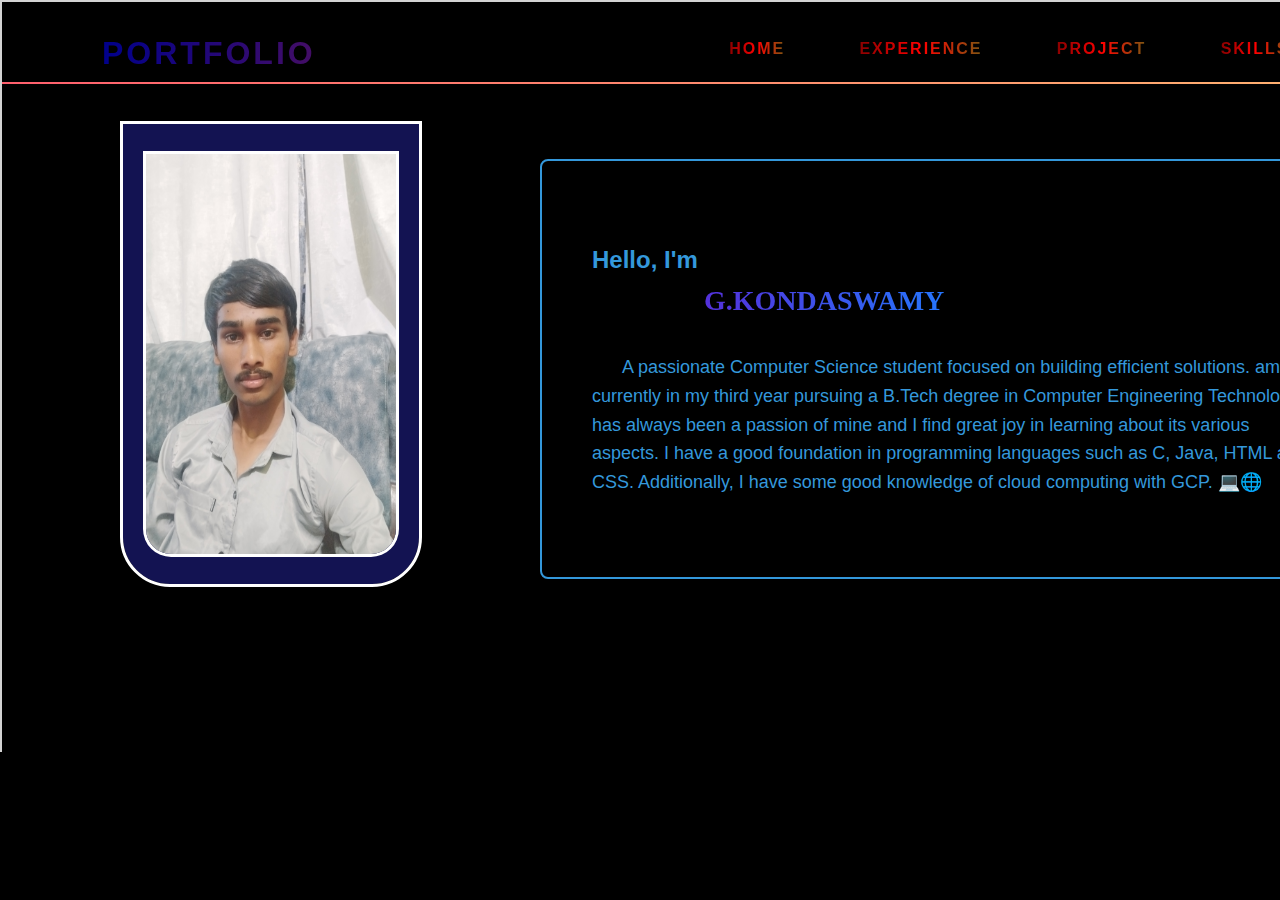
<file: index.html>
<!DOCTYPE html>
<html lang="en">
<head>
    <meta charset="UTF-8">
    <meta name="viewport" content="width=device-width, initial-scale=1.0">
    <title>Kondaswamy's Portfolio</title>
    
<link rel="stylesheet" href="style.css">
</head>
<body>
    <div id="nav"> 
        
        <h1 id="port">Portfolio</h1>
        <ul id="nav1">
            <li><a href="index.html" >  home</a></li>
            <li><a href="experience.html" >  experience</a></li>
            <li><a href="projects.html" >  project</a></li>
            <li><a href="skills.html" >  skills</a></li>
            <li><a href="contact.html" >  contact</a></li>
        </ul>
    </div>
    <hr>

    <div id="profile">
        <div class="image">
            <img src="IMG_20240908_205427.jpg">

        </div>
        <div id="details">
            <p><span id="hello">Hello, I'm </span><br><span id="name">&nbsp;&nbsp;&nbsp;&nbsp;&nbsp;&nbsp;&nbsp;&nbsp;&nbsp;&nbsp;&nbsp;&nbsp;&nbsp;&nbsp;&nbsp;&nbsp;G.Kondaswamy</span><br><br>
                &nbsp;&nbsp;&nbsp;&nbsp;&nbsp;&nbsp;A passionate Computer Science student focused on building efficient solutions. am currently in my third year pursuing a B.Tech degree in Computer Engineering Technology
                has always been a passion of mine and I find great joy in learning about its various aspects.
                I have a good foundation in programming languages such as C, Java, HTML and CSS.
                Additionally, I have some good knowledge of cloud computing with GCP. 💻🌐 </p>
        </div>
    </div>
    

</body>
</html>
</file>
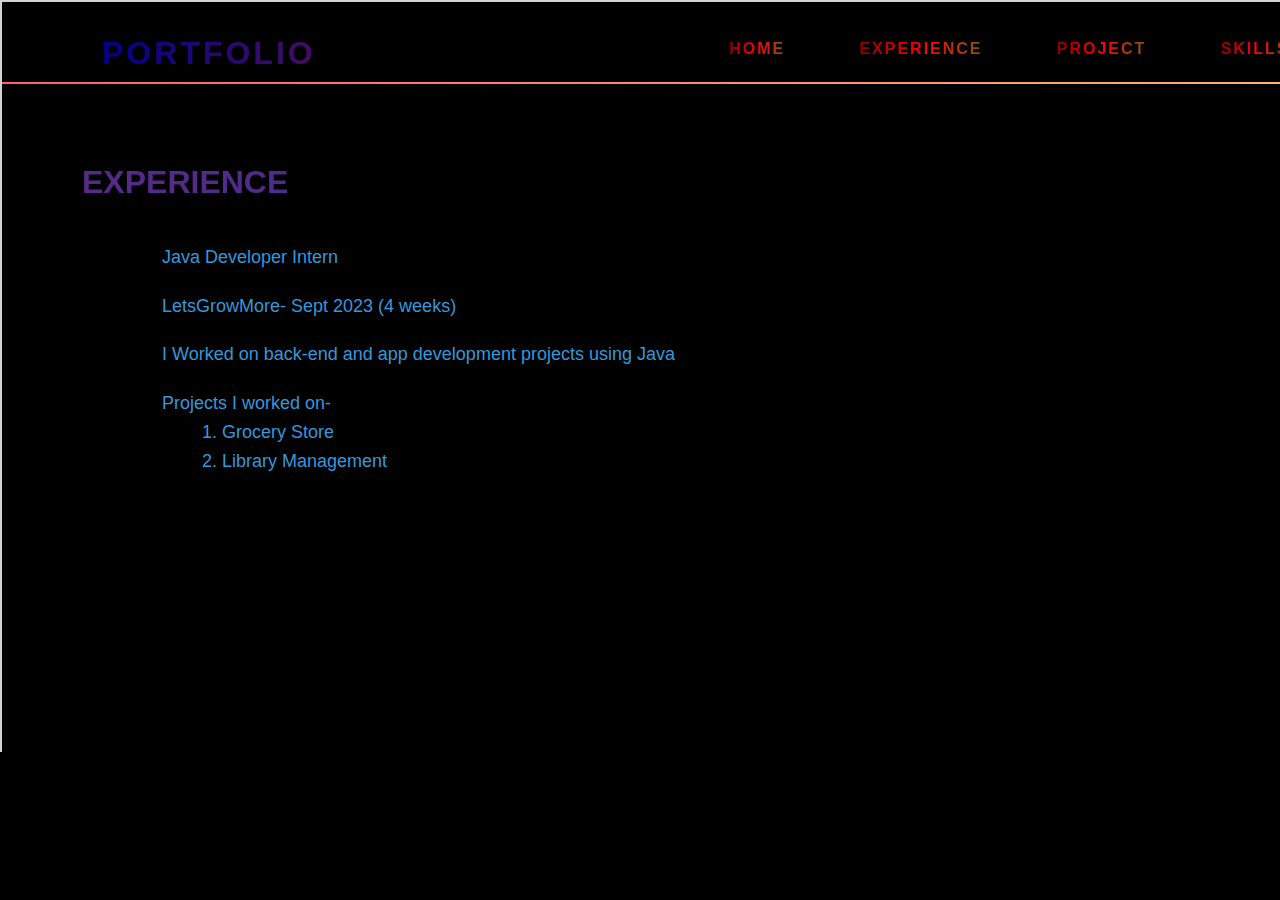
<file: experience.html>
<!DOCTYPE html>
<html lang="en">
<head>
    <meta charset="UTF-8">
    <meta name="viewport" content="width=device-width, initial-scale=1.0">
    <title>Kondaswamy's Portfolio</title>
    
<link rel="stylesheet" href="style1.css">
</head>
<body>
    <div id="nav"> 
        
        <h1 id="port">Portfolio</h1>
        <ul id="nav1">
            <li><a href="index.html" >  home</a></li>
            <li><a href="experience.html" >  experience</a></li>
            <li><a href="projects.html" >  project</a></li>
            <li><a href="skills.html" >  skills</a></li>
            <li><a href="contact.html" >  contact</a></li>
        </ul>
    </div>
    <hr>
    <br><br><br>
    <div id="exp">
        <h1 >Experience</h1>
        <div class="experience-item">
            <p>Java Developer Intern</p>
            <p>LetsGrowMore- Sept 2023 (4 weeks)</p>
            <p>I Worked on back-end and app development projects using Java</p>
            <p> Projects I worked on-
          <br>&nbsp;&nbsp;&nbsp;&nbsp;&nbsp;&nbsp;&nbsp;&nbsp;1. Grocery Store <br>&nbsp;&nbsp;&nbsp;&nbsp;&nbsp;&nbsp;&nbsp;&nbsp;2. Library Management</p>
      </div>
    </div>
    
    

</body>
</html>
</file>
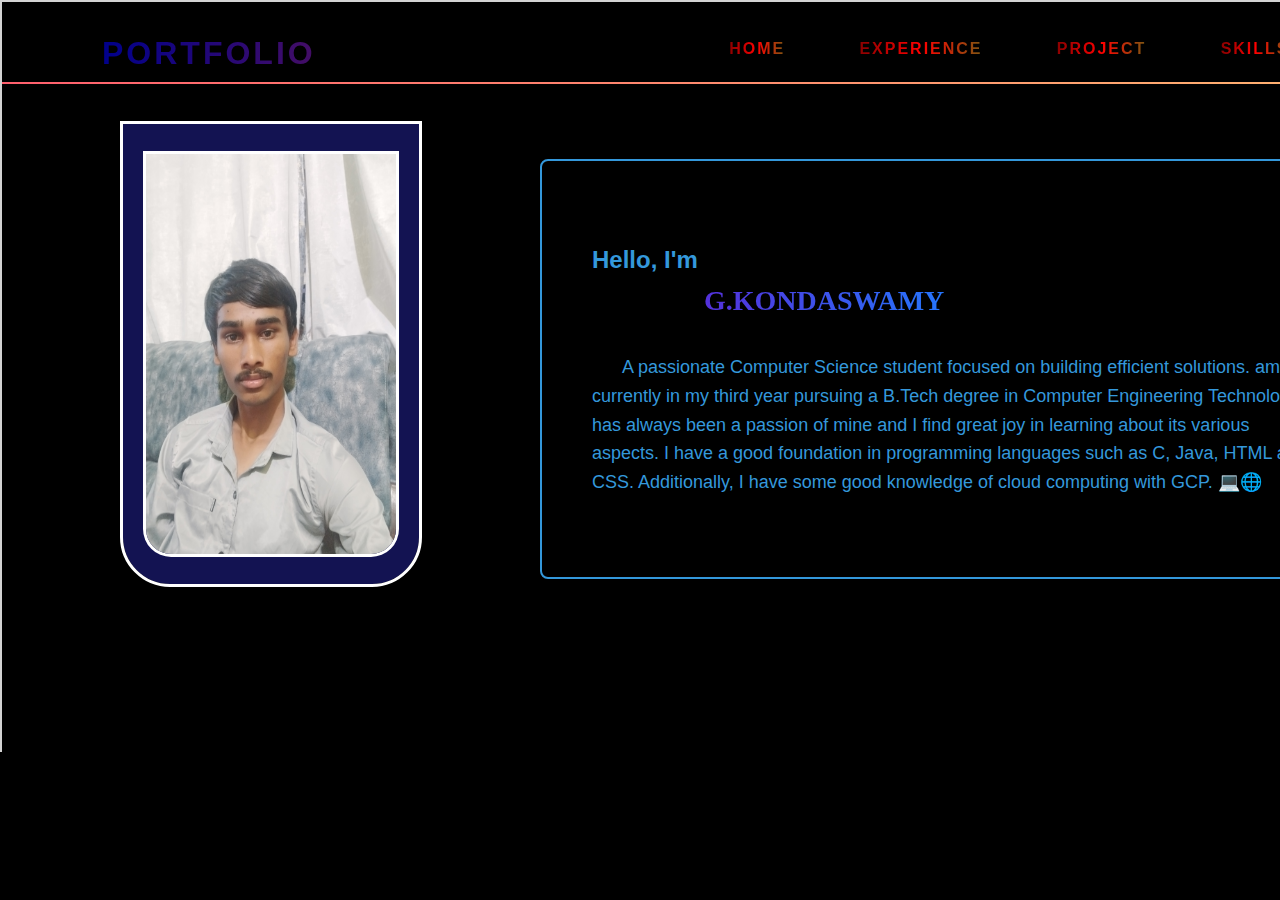
<file: gks544.html>
<!DOCTYPE html>
<html lang="en">
<head>
    <meta charset="UTF-8">
    <meta name="viewport" content="width=device-width, initial-scale=1.0">
    <title>Kondaswamy's Portfolio</title>
    
<link rel="stylesheet" href="style.css">
</head>
<body>
    <div id="nav"> 
        
        <h1 id="port">Portfolio</h1>
        <ul id="nav1">
            <li><a href="gks544.html" >  home</a></li>
            <li><a href="experience.html" >  experience</a></li>
            <li><a href="projects.html" >  project</a></li>
            <li><a href="skills.html" >  skills</a></li>
            <li><a href="contact.html" >  contact</a></li>
        </ul>
    </div>
    <hr>

    <div id="profile">
        <div class="image">
            <img src="IMG_20240908_205427.jpg">

        </div>
        <div id="details">
            <p><span id="hello">Hello, I'm </span><br><span id="name">&nbsp;&nbsp;&nbsp;&nbsp;&nbsp;&nbsp;&nbsp;&nbsp;&nbsp;&nbsp;&nbsp;&nbsp;&nbsp;&nbsp;&nbsp;&nbsp;G.Kondaswamy</span><br><br>
                &nbsp;&nbsp;&nbsp;&nbsp;&nbsp;&nbsp;A passionate Computer Science student focused on building efficient solutions. am currently in my third year pursuing a B.Tech degree in Computer Engineering Technology
                has always been a passion of mine and I find great joy in learning about its various aspects.
                I have a good foundation in programming languages such as C, Java, HTML and CSS.
                Additionally, I have some good knowledge of cloud computing with GCP. 💻🌐 </p>
        </div>
    </div>
    

</body>
</html>
</file>
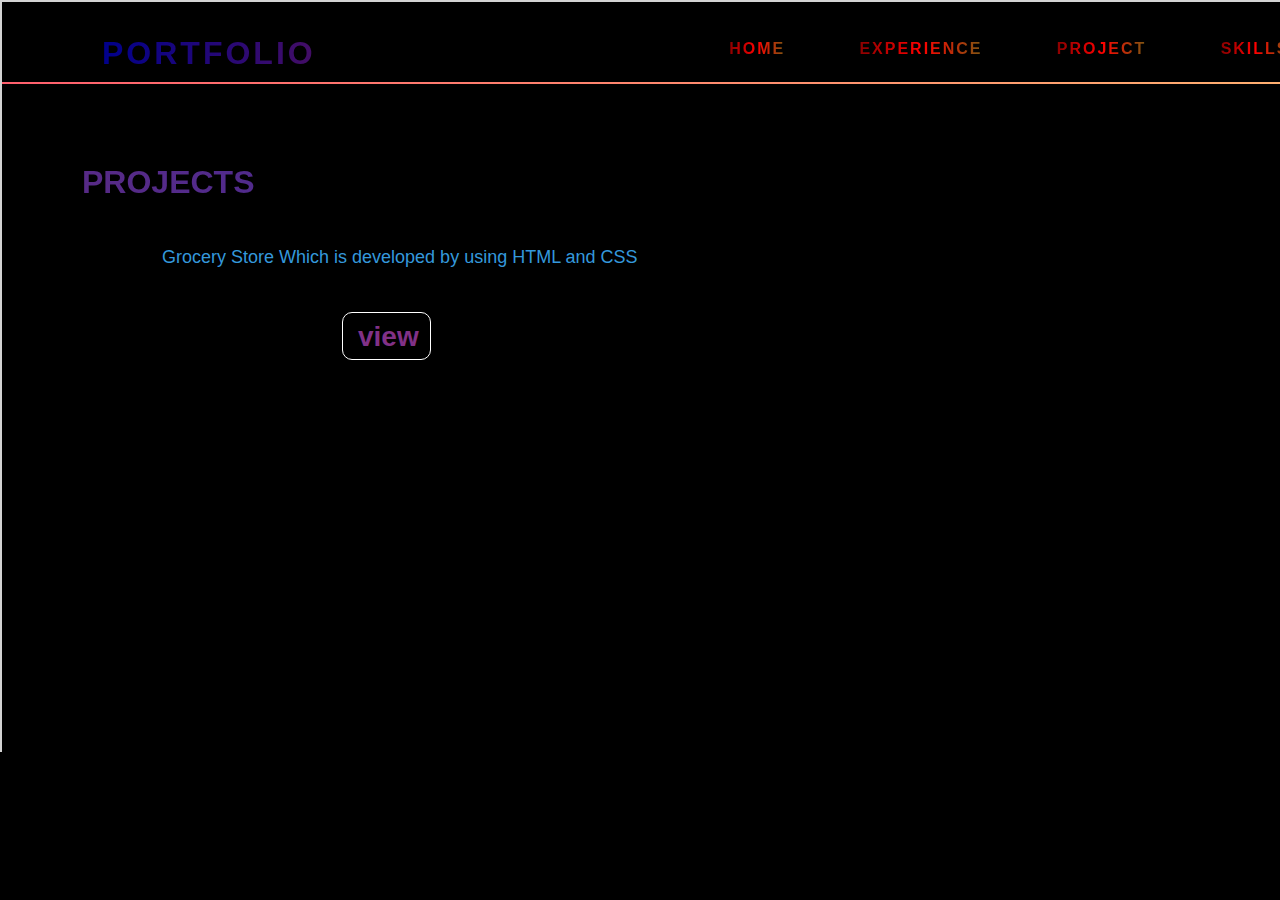
<file: projects.html>
<!DOCTYPE html>
<html lang="en">
<head>
    <meta charset="UTF-8">
    <meta name="viewport" content="width=device-width, initial-scale=1.0">
    <title>Kondaswamy's Portfolio</title>
    
<link rel="stylesheet" href="style2.css">
</head>
<body>
    <div id="nav"> 
        
        <h1 id="port">Portfolio</h1>
        <ul id="nav1">
            <li><a href="index.html" >  home</a></li>
            <li><a href="experience.html" >  experience</a></li>
            <li><a href="projects.html" >  project</a></li>
            <li><a href="skills.html" >  skills</a></li>
            <li><a href="contact.html" >  contact</a></li>
        </ul>
    </div>
    <hr>
    <br><br><br>
    <div id="exp">
        <h1 >Projects</h1>
        <div class="experience-item">
            <p>Grocery Store Which is developed by using HTML and CSS</p>
            <a href="https://freshcart07.netlify.app">view</a>
            
      </div>
    </div>
    
    

</body>
</html>
</file>
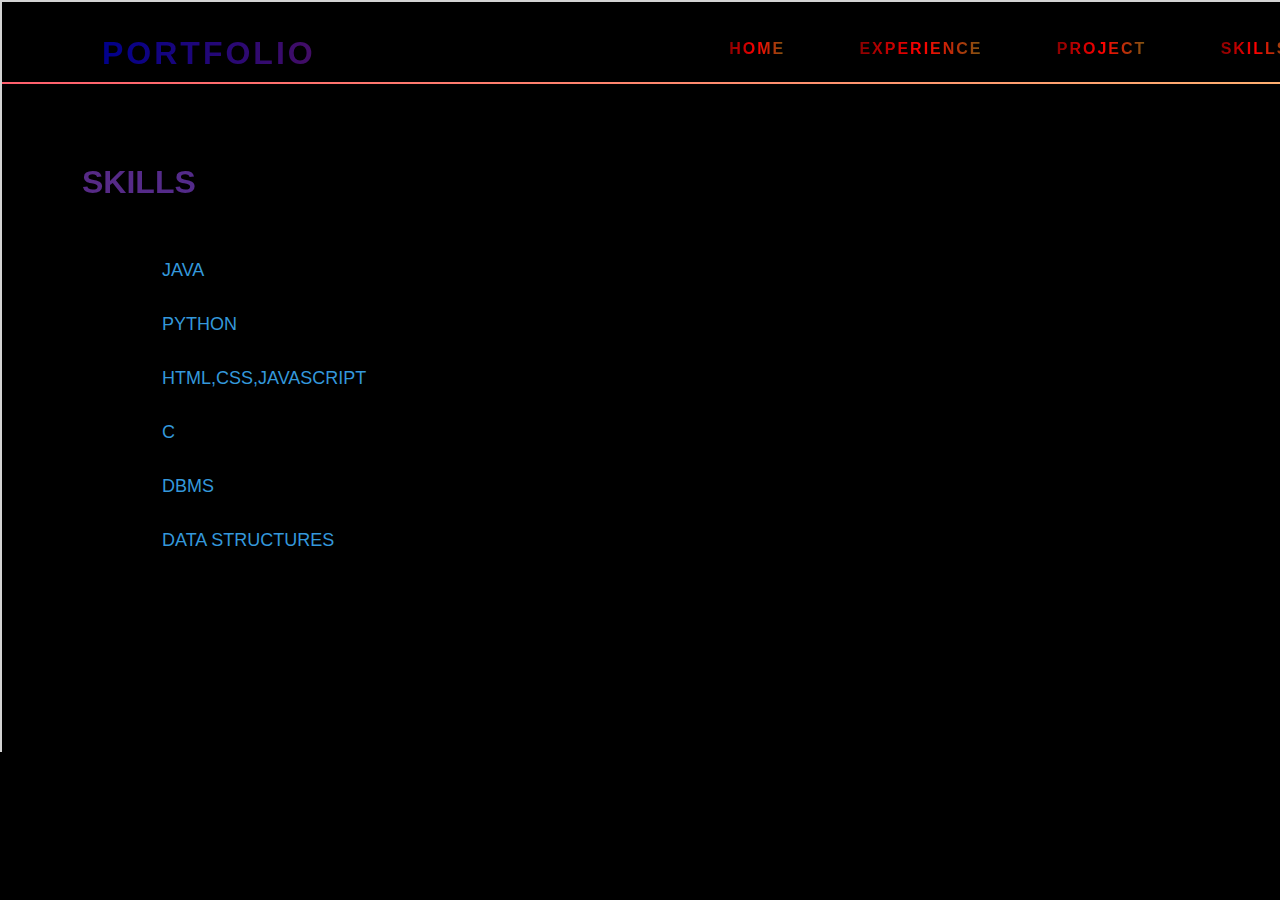
<file: skills.html>
<!DOCTYPE html>
<html lang="en">
<head>
    <meta charset="UTF-8">
    <meta name="viewport" content="width=device-width, initial-scale=1.0">
    <title>Kondaswamy's Portfolio</title>
    
<link rel="stylesheet" href="style3.css">
</head>
<body>
    <div id="nav"> 
        
        <h1 id="port">Portfolio</h1>
        <ul id="nav1">                         
            <li><a href="index.html" >  home</a></li>
            <li><a href="experience.html" >  experience</a></li>
            <li><a href="projects.html" >  project</a></li>
            <li><a href="skills.html" >  skills</a></li>
            <li><a href="contact.html" >  contact</a></li>
        </ul>
    </div>
    <hr>
    <br><br><br>
    <div id="exp">
        <h1 >Skills</h1>
        <div class="experience-item">
            <p>JAVA<br>PYTHON<br>HTML,CSS,JAVASCRIPT<br>C <br>DBMS<br>DATA STRUCTURES</p>
            
            
      </div>
    </div>
    
    

</body>
</html>
</file>
<file: style.css>
body{
  background:black;
  color:white;
  height:750px;
  width:1600px;
  font-family: Arial, sans-serif;
  border:2px solid lightgrey;
  margin: 0px;
  border-bottom:none;
}

#nav{
  padding:20px 50px 20px 50px;
  width:100%;
  height:50px;
  margin-top:-8px;
  margin-bottom:-2px;
  position:relative;
  justify-content: space-between;
  align-items: center;
  text-transform:uppercase;
  padding-left:650px;    
}

#nav1{
  width:800px;
  display:flex;
  flex-direction: row;
  justify-content: space-around;
}

#nav a{
display:block;
text-decoration: none;
font-weight:25px;
transition:transform 0.4s ease;
letter-spacing: 2px;
font-weight:bold;
background: linear-gradient(to right,darkred,red,rgb(126, 88, 17));
color:transparent;
-webkit-background-clip: text;


}

#nav a:hover{
transform: scale(1.3);
border:0.4px solid rgb(24, 9, 82);

}

#nav ul{
  list-style-type:none;
  position:absolute;
  bottom:10px;
}  

hr {
  border: 0;
  height: 2px;
  background: linear-gradient(to right, #ff5f6d, #ffc371);
  margin:  0;
}

img{
  height:400px;
  width:250px;
  border-bottom-left-radius: 25px;
  border-bottom-right-radius: 25px;
  box-shadow: 0 0 0 3px white;
}

.image{
  padding:40px;
  width:15%;
  height:380px;
  border:3px solid white;
  position:relative;
  display:flex;
  justify-content: center;
  align-items: center;
  border-bottom-left-radius: 50px;
  border-bottom-right-radius: 50px;
  background-clip: padding-box;
  background-color:rgb(19, 19, 82);
}

#profile{
  height:500px;
  width:90%;
  padding: 20px 40px 20px 40px;
  align-items:center;
  display:flex;
  justify-content: space-evenly;
  flex-direction: row;
  flex-wrap:nowrap;   
}

#details {
  padding: 20px;  
  padding-top: 50px; 
  width: 60%;
  height: auto;  
  display: flex;
  flex-direction: column;
  flex-wrap: wrap;
  
}


#hello {
  font-size: 24px;
  font-weight: bold;
}

#name {
  background: linear-gradient(to right, #6a11cb, #2575fc);
  background-clip: text;
  color: transparent;
  font-family: 'Georgia', serif;
  font-size: 28px;
  font-weight: bold;
  text-transform: uppercase;
}

p {
  color: #3498db;
  font-size: 18px;
  font-family: 'Arial', sans-serif;
  line-height: 1.6;
  border: 2px solid #3498db;
  border-radius: 8px;
  padding: 50px;
  padding-top:80px;
  padding-bottom:80px;
  margin: 20px;
  box-shadow: 0 4px 8px rgba(0, 0, 0, 0.2);
}
#port{
  position:relative;
  
  text-transform:uppercase;
  right:550px;
  background:linear-gradient(to right,darkblue,rgb(255, 51, 0),rgb(109, 9, 9));
  color:transparent;
  -webkit-background-clip: text;
  letter-spacing:3px;
  z-index:-1;
}
</file>
<file: style1.css>
body{
  background:black;
  color:white;
  height:750px;
  width:1600px;
  font-family: Arial, sans-serif;
  border:2px solid lightgrey;
  margin: 0px;
  border-bottom:none;
}

#nav{
  padding:20px 50px 20px 50px;
  width:100%;
  height:50px;
  margin-top:-8px;
  margin-bottom:-2px;
  position:relative;
  justify-content: space-between;
  align-items: center;
  text-transform:uppercase;
  padding-left:650px;    
}

#nav1{
  width:800px;
  display:flex;
  flex-direction: row;
  justify-content: space-around;
}

#nav a{
display:block;
text-decoration: none;
font-weight:25px;
transition:transform 0.4s ease;
letter-spacing: 2px;
font-weight:bold;
background: linear-gradient(to right,darkred,red,rgb(126, 88, 17));
color:transparent;
-webkit-background-clip: text;


}

#nav a:hover{
transform: scale(1.3);
border:0.4px solid rgb(24, 9, 82);

}

#nav ul{
  list-style-type:none;
  position:absolute;
  bottom:10px;
}  

hr {
  border: 0;
  height: 2px;
  background: linear-gradient(to right, #ff5f6d, #ffc371);
  margin:  0;
}
#port{
  position:relative;
  
  text-transform:uppercase;
  right:550px;
  background:linear-gradient(to right,darkblue,rgb(255, 51, 0),rgb(109, 9, 9));
  color:transparent;
  -webkit-background-clip: text;
  letter-spacing:3px;
  z-index:-1;
}
#exp{
  display:flex;
  flex-direction:column;
  padding-left:80px;
  padding-top:5px;
}


#exp h1{
  text-transform:uppercase;
  font-weight: bold;
  color:transparent;
  background:linear-gradient(to right , rgb(87, 42, 134),rgb(60, 45, 161),rgb(83, 34, 175));
  -webkit-background-clip: text;
}
.experience-item{
  padding-left:60px;

}
p {
  color: #3498db;
  font-size: 18px;
  font-family: 'Arial', sans-serif;
  line-height: 1.6;
  margin: 20px;
  box-shadow: 0 4px 8px rgba(0, 0, 0, 0.2);
}
</file>
<file: style2.css>
body{
    background:black;
    color:white;
    height:750px;
    width:1600px;
    font-family: Arial, sans-serif;
    border:2px solid lightgrey;
    margin: 0px;
    border-bottom:none;
  }
  
  #nav{
    padding:20px 50px 20px 50px;
    width:100%;
    height:50px;
    margin-top:-8px;
    margin-bottom:-2px;
    position:relative;
    justify-content: space-between;
    align-items: center;
    text-transform:uppercase;
    padding-left:650px;    
  }
  
  #nav1{
    width:800px;
    display:flex;
    flex-direction: row;
    justify-content: space-around;
  }
  
  #nav a{
  display:block;
  text-decoration: none;
  font-weight:25px;
  transition:transform 0.4s ease;
  letter-spacing: 2px;
  font-weight:bold;
  background: linear-gradient(to right,darkred,red,rgb(126, 88, 17));
  color:transparent;
  -webkit-background-clip: text;
  
  
  }
  
  #nav a:hover{
  transform: scale(1.3);
  border:0.4px solid rgb(24, 9, 82);
  
  }
  
  #nav ul{
    list-style-type:none;
    position:absolute;
    bottom:10px;
  }  
  
  hr {
    border: 0;
    height: 2px;
    background: linear-gradient(to right, #ff5f6d, #ffc371);
    margin:  0;
  }
  #port{
    position:relative;
    
    text-transform:uppercase;
    right:550px;
    background:linear-gradient(to right,darkblue,rgb(255, 51, 0),rgb(109, 9, 9));
    color:transparent;
    -webkit-background-clip: text;
    letter-spacing:3px;
    z-index:-1;
  }
  #exp{
    display:flex;
    flex-direction:column;
    padding-left:80px;
    padding-top:5px;
  }
  
  
  #exp h1{
    text-transform:uppercase;
    font-weight: bold;
    color:transparent;
    background:linear-gradient(to right , rgb(87, 42, 134),rgb(60, 45, 161),rgb(83, 34, 175));
    -webkit-background-clip: text;
  }
  .experience-item{
    padding-left:60px;
  
  }
  p {
    color: #3498db;
    font-size: 18px;
    font-family: 'Arial', sans-serif;
    line-height: 1.6;
    margin: 20px;
    box-shadow: 0 4px 8px rgba(0, 0, 0, 0.2);
  }
  .experience-item a {
    display:block;
    position: relative;
    height: 30px;
    width: 57px;
    text-decoration: none;
    left: 200px;
    top: 20px;
    font-weight: bold;
    font-size: 28px;
    color: rgb(129, 49, 135);
    border: 1px solid white;
    border-radius: 10px;
    padding: 8px 15px; 
    transition:transform 0.4s ease;
    align-items:center;
}

.experience-item a:hover {
    transform: scale(1.2);
    color: rgb(44, 132, 147);
    background: rgb(230, 225, 230);
    border: 2px solid rgb(187, 35, 40);
    z-index: 2;
}
</file>
<file: style3.css>
body{
    background:black;
    color:white;
    height:750px;
    width:1600px;
    font-family: Arial, sans-serif;
    border:2px solid lightgrey;
    margin: 0px;
    border-bottom:none;
  }
  
  #nav{
    padding:20px 50px 20px 50px;
    width:100%;
    height:50px;
    margin-top:-8px;
    margin-bottom:-2px;
    position:relative;
    justify-content: space-between;
    align-items: center;
    text-transform:uppercase;
    padding-left:650px;    
  }
  
  #nav1{
    width:800px;
    display:flex;
    flex-direction: row;
    justify-content: space-around;
  }
  
  #nav a{
  display:block;
  text-decoration: none;
  font-weight:25px;
  transition:transform 0.4s ease;
  letter-spacing: 2px;
  font-weight:bold;
  background: linear-gradient(to right,darkred,red,rgb(126, 88, 17));
  color:transparent;
  -webkit-background-clip: text;
  
  
  }
  
  #nav a:hover{
  transform: scale(1.3);
  border:0.4px solid rgb(24, 9, 82);
  
  }
  
  #nav ul{
    list-style-type:none;
    position:absolute;
    bottom:10px;
  }  
  
  hr {
    border: 0;
    height: 2px;
    background: linear-gradient(to right, #ff5f6d, #ffc371);
    margin:  0;
  }
  #port{
    position:relative;
    
    text-transform:uppercase;
    right:550px;
    background:linear-gradient(to right,darkblue,rgb(255, 51, 0),rgb(109, 9, 9));
    color:transparent;
    -webkit-background-clip: text;
    letter-spacing:3px;
    z-index:-1;
  }
  #exp{
    display:flex;
    flex-direction:column;
    padding-left:80px;
    padding-top:5px;
  }
  
  
  #exp h1{
    text-transform:uppercase;
    font-weight: bold;
    color:transparent;
    background:linear-gradient(to right , rgb(87, 42, 134),rgb(60, 45, 161),rgb(83, 34, 175));
    -webkit-background-clip: text;
  }
  .experience-item{
    padding-left:60px;
  
  }
  p {
    color: #3498db;
    font-size: 18px;
    font-family: 'Arial', sans-serif;
    line-height: 3.0;
    margin: 20px;
    box-shadow: 0 4px 8px rgba(0, 0, 0, 0.2);
  }
  .experience-item a {
    display:block;
    position: relative;
    height: 30px;
    width: 57px;
    text-decoration: none;
    left: 300px;
    top: 20px;
    font-weight: bold;
    font-size: 28px;
    color: rgb(129, 49, 135);
    border: 1px solid white;
    border-radius: 10px;
    padding: 8px 15px; 
    transition:transform 0.4s ease;
    align-items:center;
}

.experience-item a:hover {
    transform: scale(1.2);
    color: rgb(44, 132, 147);
    background: rgb(230, 225, 230);
    border: 2px solid rgb(187, 35, 40);
    z-index: 2;
}
</file>
